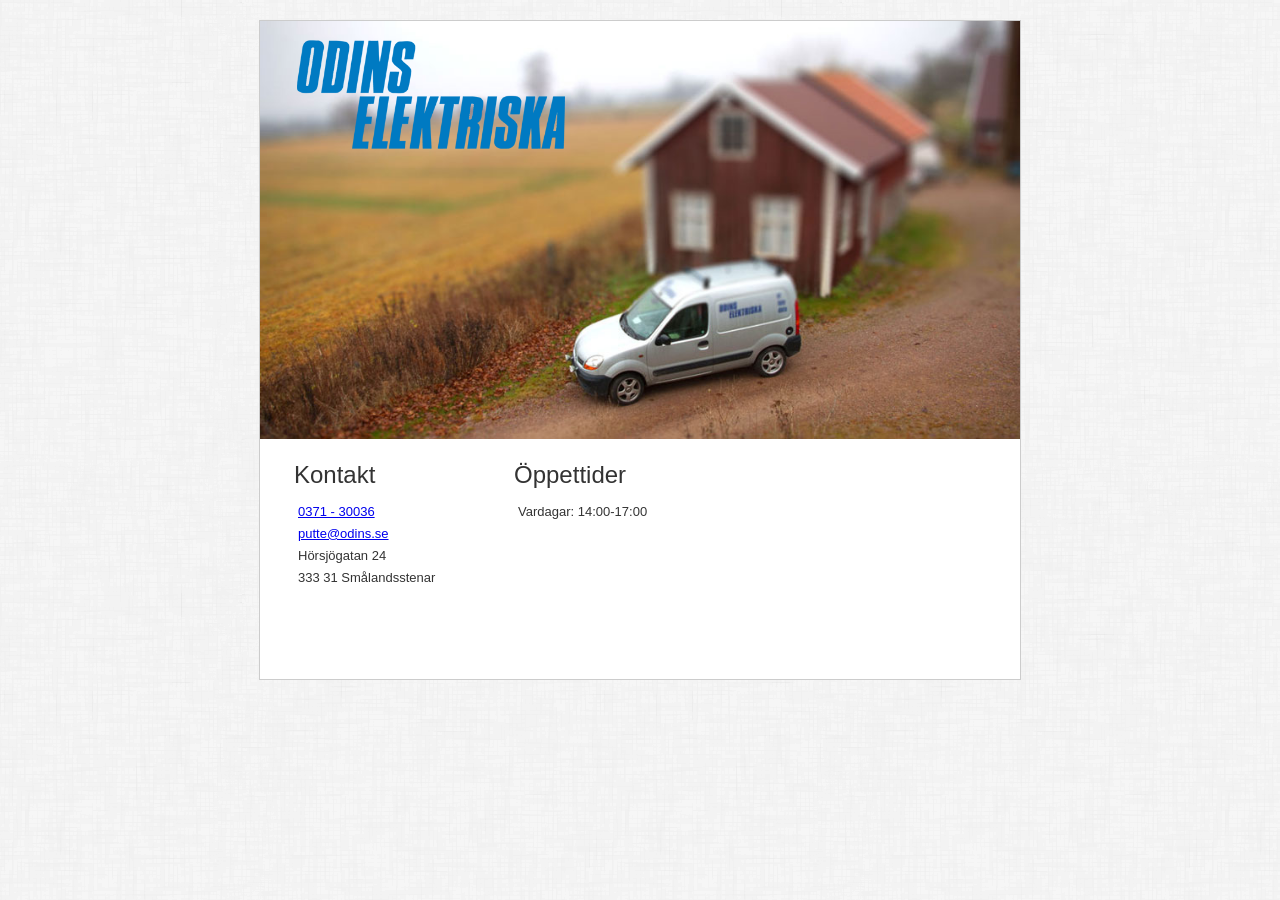
<file: old_index.html>
<html>
<head>
	<meta name="viewport" content="width=device-width; initial-scale=1.0">
    <title>Odins Elektriska AB</title>
    <link href='css/main.css' rel='stylesheet' type='text/css'>
</head>
<body>

<div class="page_wrap">
  <div class="page_widget">
    <div class="page_header"><img alt="logga" src="img/logga470.png"/></div>
    <img src="img/odins-tiltshift-1.jpg"/>
  </div>
  <div class="page_content">
    <div class="col left">
      <h2>Kontakt</h2>
      <p><a href="tel:037130036" rel="external">0371 - 30036</a><br/>
      <a href="mailto:putte@odins.se">putte@odins.se</a><br/>
      H&ouml;rsj&ouml;gatan 24 <br/>
      333 31 Sm&aring;landsstenar<br/>
      </p>
    </div>
    <div class="col center">
      <h2>&Ouml;ppettider</h2>
      <p>Vardagar: 14:00-17:00</p>
    </div>
    <div class="col right"><a href="http://maps.google.se/maps?f=q&source=s_q&hl=sv&geocode=&q=Odins+Elektriska+AB&aq=t&sll=61.606396,21.225586&sspn=25.655041,52.822266&vpsrc=0&t=v&ie=UTF8&hq=&hnear=H%C3%B6rsj%C3%B6gatan+24,+333+31+Sm%C3%A5landsstenar&ll=57.165454,13.418852&spn=0.007016,0.012896&z=16&iwloc=A&cid=15031971130320322692" target="_blank"><span class="img"></span></a></div>
	</div>
   	<div style="clear:both"></div>
</div>
<script type="text/javascript">

  var _gaq = _gaq || [];
  _gaq.push(['_setAccount', 'UA-26978867-1']);
  _gaq.push(['_trackPageview']);

  (function() {
    var ga = document.createElement('script'); ga.type = 'text/javascript'; ga.async = true;
    ga.src = ('https:' == document.location.protocol ? 'https://ssl' : 'http://www') + '.google-analytics.com/ga.js';
    var s = document.getElementsByTagName('script')[0]; s.parentNode.insertBefore(ga, s);
  })();

</script>
</body>
</html>
</file>
<file: css/main.css>
@charset "utf-8";.page_wrap{margin:20px auto;width:760px;position:relative}.page_wrap .page_widget{float:left;width:760px;margin-left:0;margin-right:0;height:418.00000000000006px;padding:0}.page_wrap .page_widget .page_header{position:absolute;top:14px;left:31.11111111111111px}.page_wrap .page_widget .page_header img{float:left;width:280px;margin-left:0;margin-right:0}.page_wrap .page_content{float:left;width:760px;margin-left:0;margin-right:0}.page_wrap .page_content .col{float:left;margin-left:20}.page_wrap .page_content .left{width:200px;padding-top:10px;padding-bottom:10px;margin-left:0}.page_wrap .page_content .center{width:220px;padding-top:10px;padding-bottom:10px}.page_wrap .page_content .right{width:300px}.page_wrap .page_content .right .img{width:100%;height:240px;display:block;background-image:url('https://maps.google.com/maps/api/staticmap?center=57.164966,13.418530&zoom=14&markers=size:small|color:blue|label:O|57.164966,13.418530&path=color:0x0000FF80|weight:5|49.83798,21.09375&size=300x240&sensor=false')}@media all and (max-width:770px){.page_wrap{width:580px}.page_wrap .page_widget{float:left;width:580px;margin-left:0;margin-right:0;height:319px}.page_wrap .page_widget .page_header{left:22.22222222222222px}.page_wrap .page_widget .page_header img{float:left;width:220px;margin-left:0;margin-right:0}.page_wrap .page_content{float:left;width:580px;margin-left:0;margin-right:0}.page_wrap .page_content .left{width:270px}.page_wrap .page_content .center{width:270px}.page_wrap .page_content .right{margin-left:0;width:580px}.page_wrap .page_content .right .img{background-image:url('https://maps.google.com/maps/api/staticmap?center=57.164966,13.418530&zoom=14&markers=size:small|color:blue|label:O|57.164966,13.418530&path=color:0x0000FF80|weight:5|49.83798,21.09375&size=580x240&sensor=false')}}@media all and (max-width:590px){.page_wrap{width:460px}.page_wrap .page_widget{float:left;width:460px;margin-left:0;margin-right:0;height:253.00000000000003px}.page_wrap .page_widget .page_header{left:17.77777777777778px}.page_wrap .page_widget .page_header img{float:left;width:160px;margin-left:0;margin-right:0}.page_wrap .page_content_wrap{float:left;width:460px;margin-left:0;margin-right:0}.page_wrap .page_content{float:left;width:460px;margin-left:0;margin-right:0}.page_wrap .page_content .left{width:210px}.page_wrap .page_content .center{width:210px}.page_wrap .page_content .right{width:460px}.page_wrap .page_content .right .img{background-image:url('https://maps.google.com/maps/api/staticmap?center=57.164966,13.418530&zoom=14&markers=size:small|color:blue|label:O|57.164966,13.418530&path=color:0x0000FF80|weight:5|49.83798,21.09375&size=460x240&sensor=false')}}@media all and (max-width:470px){.page_wrap{width:280px}.page_wrap .page_widget{float:left;width:280px;margin-left:0;margin-right:0;height:154px}.page_wrap .page_widget .page_header{left:13.333333333333334px}.page_wrap .page_widget .page_header img{float:left;width:100px;margin-left:0;margin-right:0}.page_wrap .page_content_wrap{float:left;width:280px;margin-left:0;margin-right:0}.page_wrap .page_content{float:left;width:280px;margin-left:0;margin-right:0}.page_wrap .page_content .left{width:280px}.page_wrap .page_content .center{width:280px;margin-left:0}.page_wrap .page_content .right{width:280px}.page_wrap .page_content .right .img{height:154px;background-image:url('https://maps.google.com/maps/api/staticmap?center=57.164966,13.418530&zoom=14&markers=size:small|color:blue|label:O|57.164966,13.418530&path=color:0x0000FF80|weight:5|49.83798,21.09375&size=280x154&sensor=false')}}body{background-image:url(../img/furley_bg.png)}.page_wrap{border:1px solid #CCC;font-family:'Helvetica Neue',Helvetica,Arial,sans-serif;background-color:#FFF}.page_wrap h2{font-size:22px;font-weight:300}.page_wrap .page_widget img{width:100%}.page_wrap .page_content{border-top:0;color:#333;font-family:"Helvetica Neue",Helvetica,Arial,sans-serif}.page_wrap .page_content h2{padding-left:34px;font-size:24px;line-height:12px}.page_wrap .page_content p{padding-left:38px;font-size:13px;font-weight:normal;line-height:22px;margin-bottom:9px}
</file>
